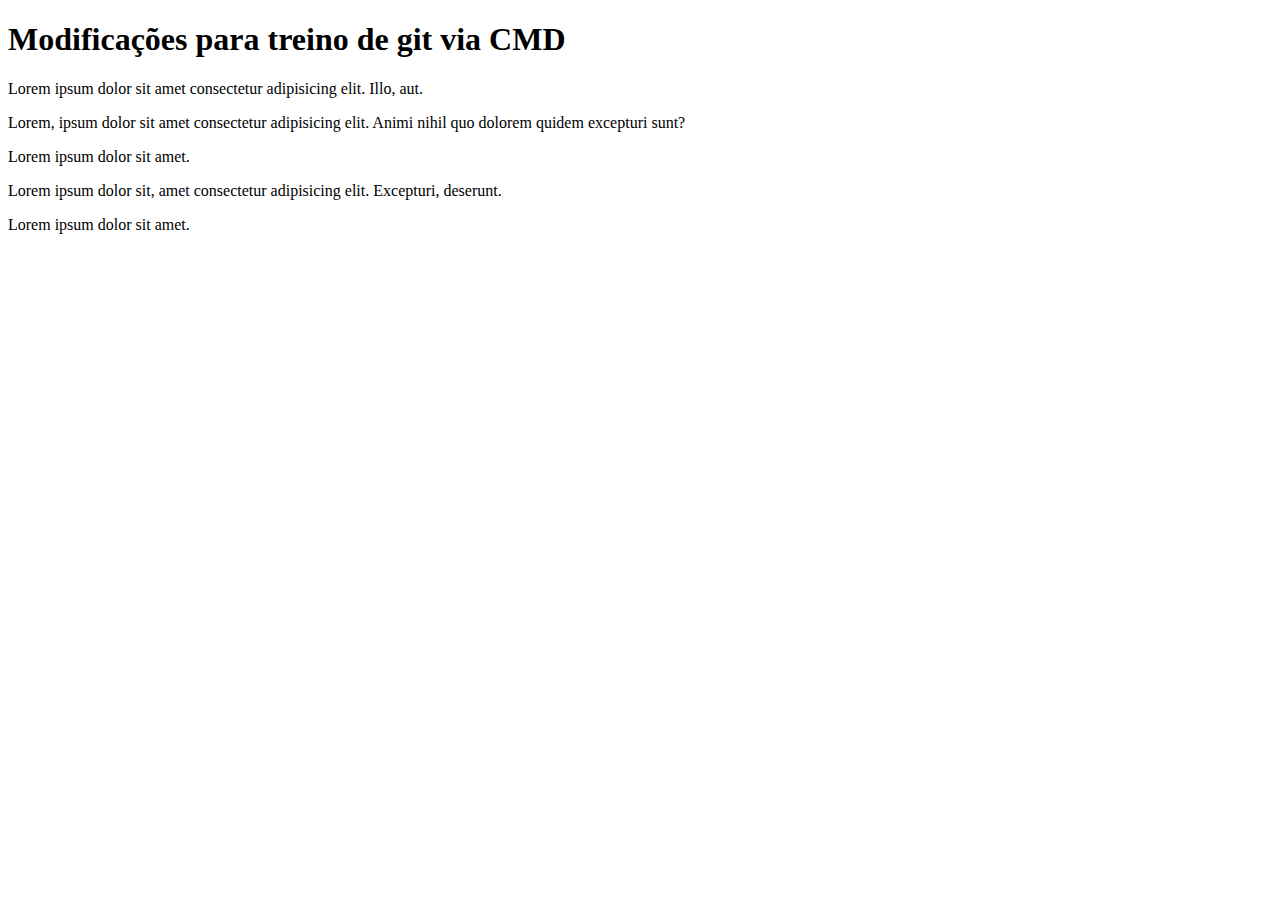
<file: index.html>
<!DOCTYPE html>
<html lang="es">
<head>
    <meta charset="UTF-8">
    <meta http-equiv="X-UA-Compatible" content="IE=edge">
    <meta name="viewport" content="width=device-width, initial-scale=1.0">
    <title>Aprendendo Git y Github</title>
</head>
<body>
    <h1>Modificações para treino de git via CMD</h1>
    <p>Lorem ipsum dolor sit amet consectetur adipisicing elit. Illo, aut.</p>
    <p>Lorem, ipsum dolor sit amet consectetur adipisicing elit. Animi nihil quo dolorem quidem excepturi sunt?</p>
    <p>Lorem ipsum dolor sit amet.</p>
    <p>Lorem ipsum dolor sit, amet consectetur adipisicing elit. Excepturi, deserunt.</p>
    <p>Lorem ipsum dolor sit amet.</p>
</body>
</html>
</file>
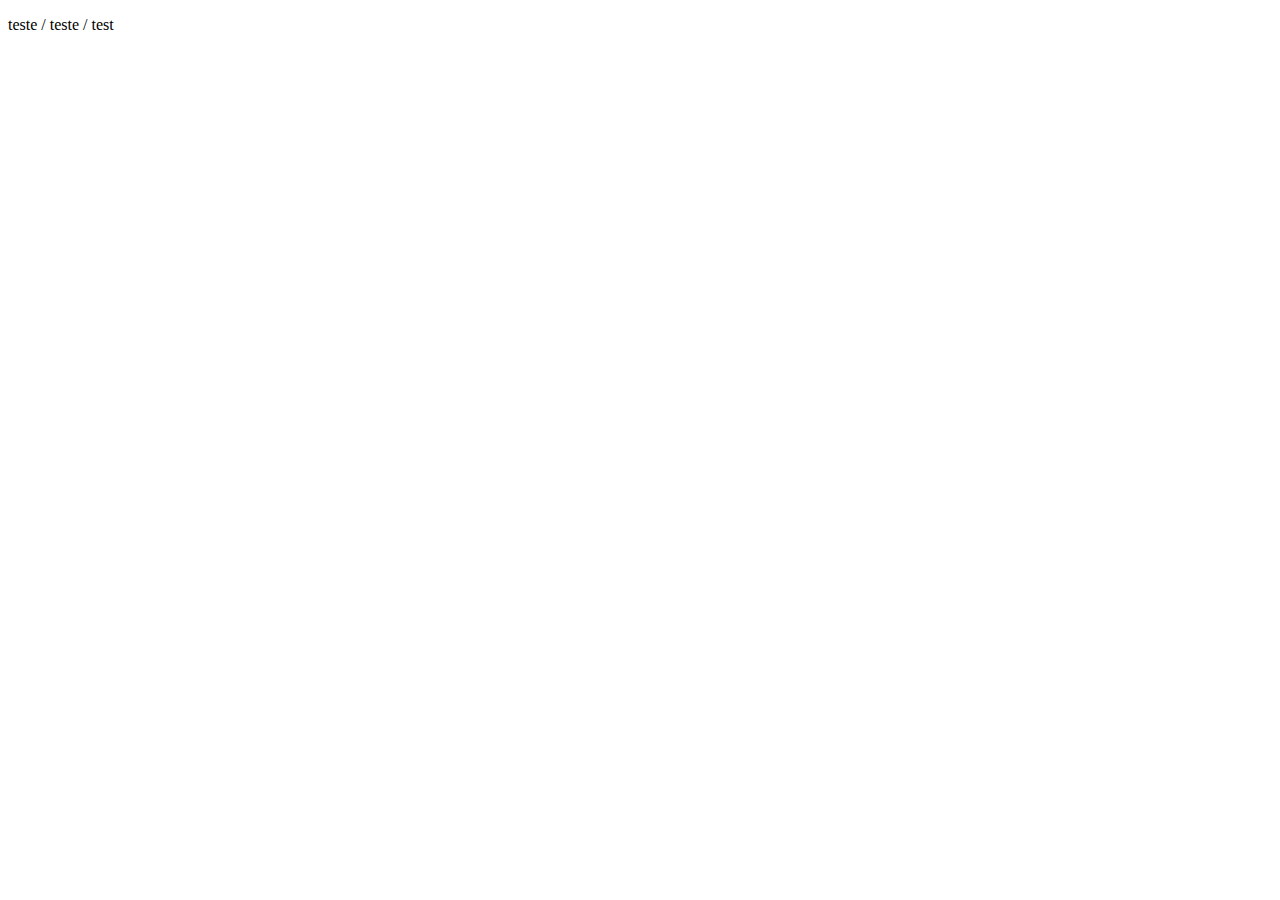
<file: nosotros.html>
<!DOCTYPE html>
<html lang="en">
<head>
    <meta charset="UTF-8">
    <meta http-equiv="X-UA-Compatible" content="IE=edge">
    <meta name="viewport" content="width=p, initial-scale=1.0">
    <title>Document</title>
</head>
<body>
    <p>teste / teste / test</p>
    
</body>
</html>
</file>
